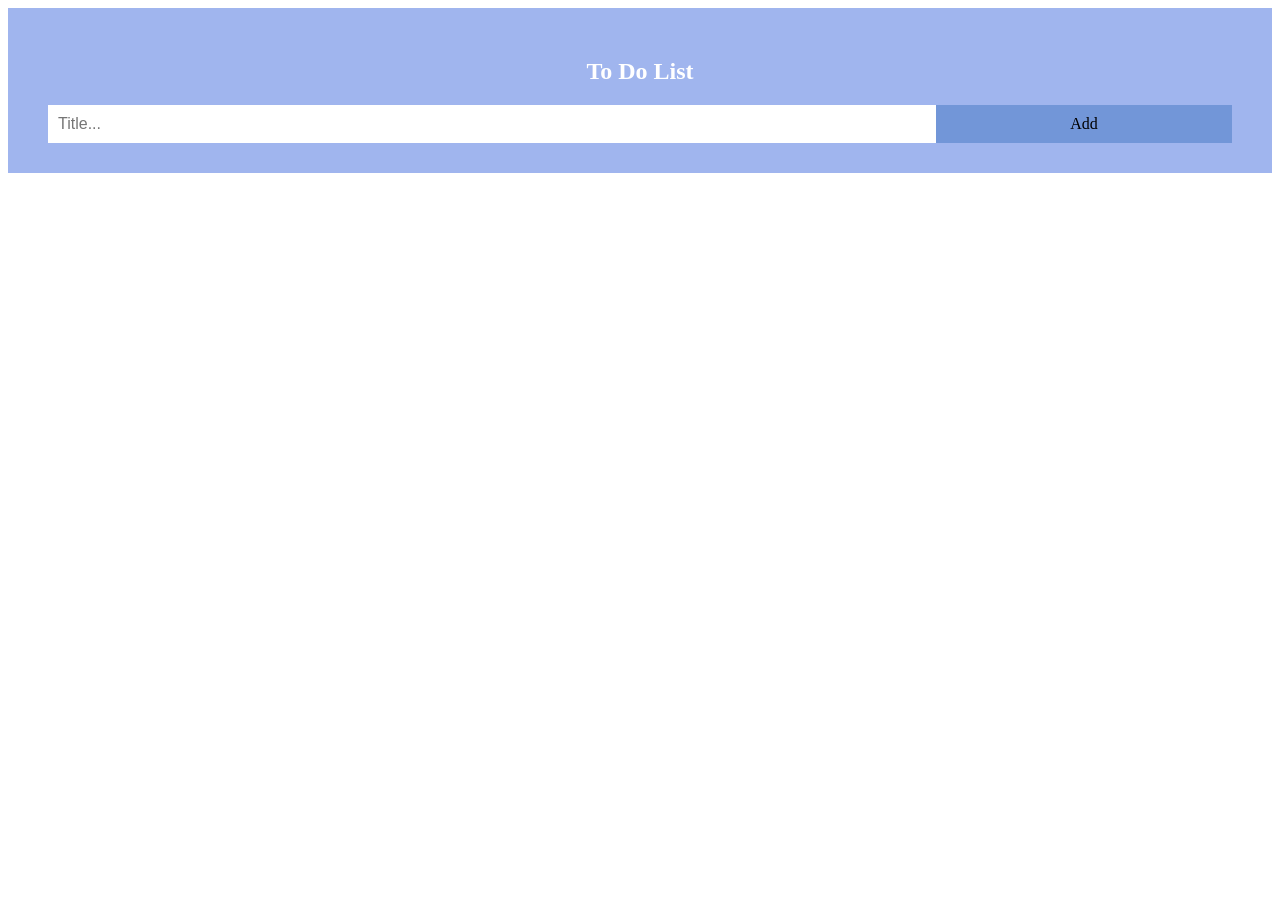
<file: Task-1/index.html>
<!DOCTYPE html>
<html lang="en">
<head>
    <meta charset="UTF-8">
    <meta http-equiv="X-UA-Compatible" content="IE=edge">
    <meta name="viewport" content="width=device-width, initial-scale=1.0">
    <title>Document</title>
    <link rel="stylesheet" href="style.css">
</head>
<body>
    <div id="myDIV" class="header">
        <h2>To Do List</h2>
        <input type="text" id="myInput" placeholder="Title...">
        <span onclick="newElement()" class="addBtn">Add</span>
      </div>
      
      <ul id="myUL">

      </ul>
    <script src="index.js"></script>
</body>
</html>
</file>
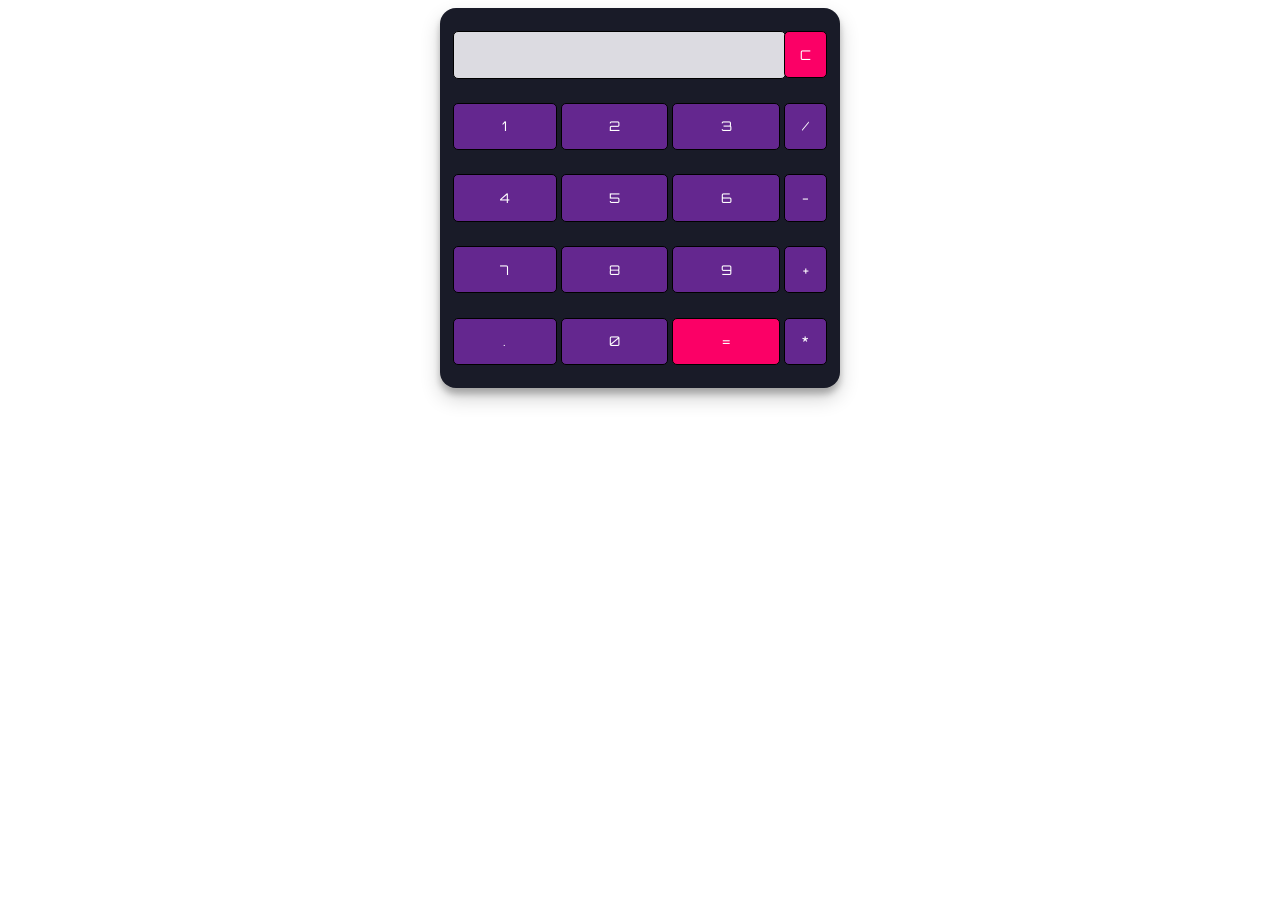
<file: task-4/index.html>
<!DOCTYPE html>
<html lang="en" dir="ltr">
<head>
 <meta charset="utf-8">
 <title> Simple Calculator using HTML, CSS and JavaScript </title>
 <link rel="stylesheet" href="style.css">
</head>
<body>
<table class = "calculator" >
 <tr>
 <td colspan = "3"> <input class = "display-box" type = "text" id = "result" disabled /> </td>
 <td> <input class = "button" type = "button" value = "C" onclick = "clearScreen()" style = "background-color: #fb0066;" /> </td>
 </tr>
 <tr>
 <td> <input class = "button" type = "button" value = "1" onclick = "display('1')" /> </td>
 <td> <input class = "button" type = "button" value = "2" onclick = "display('2')" /> </td>
 <td> <input class = "button" type = "button" value = "3" onclick = "display('3')" /> </td>
 <td> <input class = "button" type = "button" value = "/" onclick = "display('/')" /> </td>
 </tr>
 <tr>
 <td> <input class = "button" type = "button" value = "4" onclick = "display('4')" /> </td>
 <td> <input class = "button" type = "button" value = "5" onclick = "display('5')" /> </td>
 <td> <input class = "button" type = "button" value = "6" onclick = "display('6')" /> </td>
 <td> <input class = "button" type = "button" value = "-" onclick = "display('-')" /> </td>
 </tr>
 <tr>
 <td> <input class = "button" type = "button" value = "7" onclick = "display('7')" /> </td>
 <td> <input class = "button" type = "button" value = "8" onclick = "display('8')" /> </td>
 <td> <input class = "button" type = "button" value = "9" onclick = "display('9')" /> </td>
 <td> <input class = "button" type = "button" value = "+" onclick = "display('+')" /> </td>
 </tr>
 <tr>
 <td> <input class = "button" type = "button" value = "." onclick = "display('.')" /> </td>
 <td> <input class = "button" type = "button" value = "0" onclick = "display('0')" /> </td>
 <td> <input class = "button" type = "button" value = "=" onclick = "calculate()" style = "background-color: #fb0066;" /> </td>
 <td> <input class = "button" type = "button" value = "*" onclick = "display('*')" /> </td>
 </tr>
 </table>
<script type="text/javascript" src="index.js"></script>
</body>
</html>
</file>
<file: Task-1/style.css>
* {
    box-sizing: border-box;
  }
  ul {
    margin: 0;
    padding: 0;
}
ul li {
    cursor: pointer;
    position: relative;
    padding: 12px 8px 12px 40px;
    background: #eee;
    font-size: 18px;
    transition: 0.2s;
    -webkit-user-select: none;
    -moz-user-select: none;
    -ms-user-select: none;
    user-select: none;
  }
  ul li:nth-child(odd) {
    background: #f9f9f9;
  }
  ul li:hover {
    background: #ddd;
  }
  ul li.checked {
    background: #888;
    color: #fff;
    text-decoration: line-through;
  }
  ul li.checked::before {
    content: '';
    position: absolute;
    border-color: #fff;
    border-style: solid;
    border-width: 0 2px 2px 0;
    top: 10px;
    left: 16px;
    transform: rotate(45deg);
    height: 15px;
    width: 7px;
  }
  .close {
    position: absolute;
    right: 0;
    top: 0;
    padding: 12px 16px 12px 16px;
  }
  
  .close:hover {
    background-color: #a0b5ee;
    color: white;
  }
  .header {
    background-color: #a0b5ee;
    padding: 30px 40px;
    color: white;
    text-align: center;
  }
  .header:after {
    content: "";
    display: table;
    clear: both;
  }
  input {
    margin: 0;
    border: none;
    border-radius: 0;
    width: 75%;
    padding: 10px;
    float: left;
    font-size: 16px;
  }
  .addBtn {
    padding: 10px;
    width: 25%;
    background: #7296d8;
    color: #000;
    float: left;
    text-align: center;
    font-size: 16px;
    cursor: pointer;
    transition: 0.3s;
    border-radius: 0;
  }
  .addBtn:hover {
    background-color: #bbb;
  }
</file>
<file: task-4/style.css>
@import url('https://fonts.googleapis.com/css2?family=Orbitron&display=swap');
.calculator {
 padding: 10px;
 border-radius: 1em;
 height: 380px;
 width: 400px;
 margin: auto;
 background-color: #191b28;
 box-shadow: rgba(0, 0, 0, 0.19) 0px 10px 20px, rgba(0, 0, 0, 0.23) 0px 6px 6px;
}
.display-box {
 font-family: 'Orbitron', sans-serif;
 background-color: #dcdbe1;
 border: solid black 0.5px;
 color: black;
 border-radius: 5px;
 width: 100%;
 height: 65%;
}
.button {
 font-family: 'Orbitron', sans-serif;
 background-color: #64278f;
 color: white;
 border: solid black 0.5px;
 width: 100%;
 border-radius: 5px;
 height: 70%;
 outline: none;
}
.button:active {
 background: #e5e5e5;
 -webkit-box-shadow: inset 0px 0px 5px #c1c1c1;
 -moz-box-shadow: inset 0px 0px 5px #c1c1c1;
 box-shadow: inset 0px 0px 5px #c1c1c1;
}
</file>
